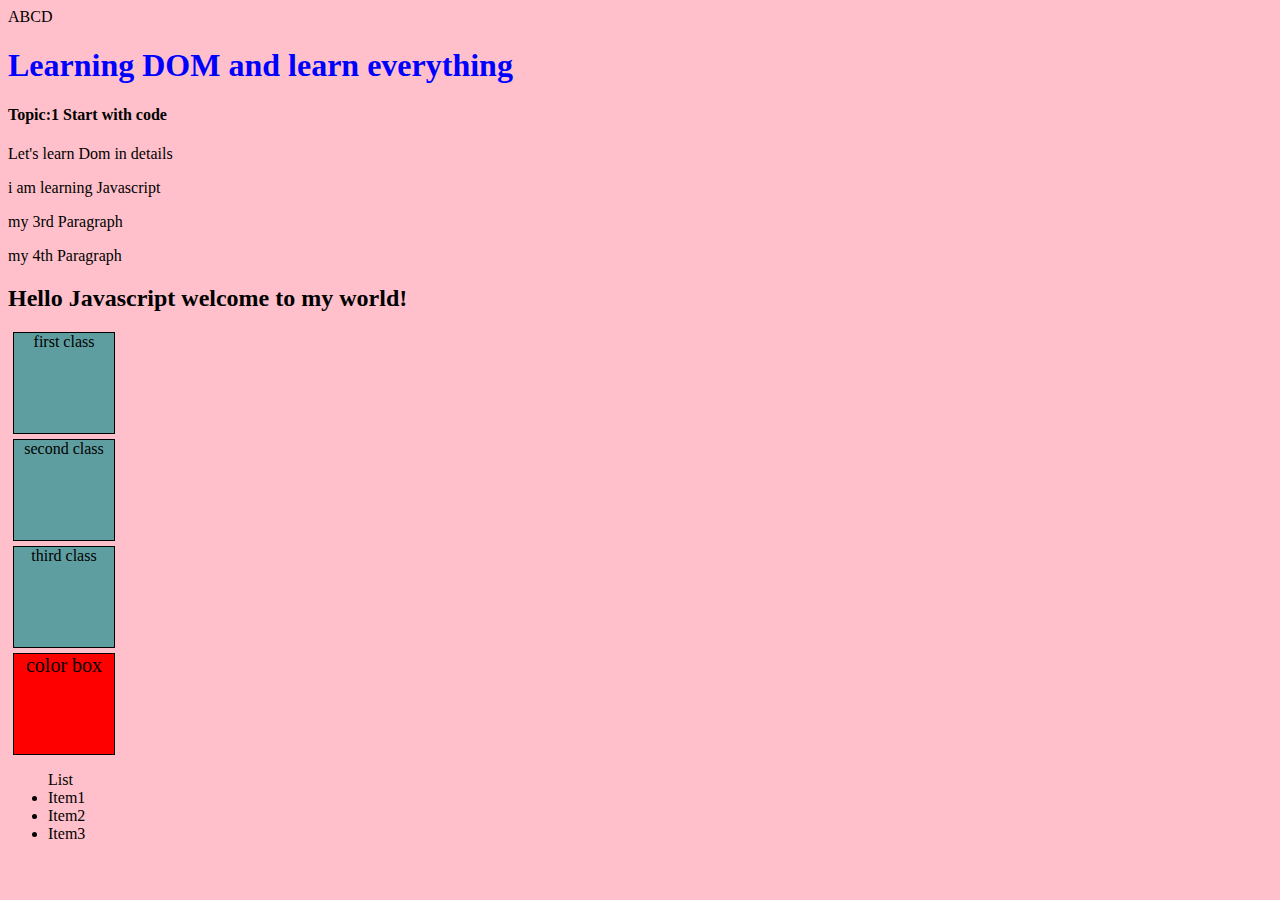
<file: dom.html>
<!DOCTYPE html>
<html lang="en">
<head>
    <meta charset="UTF-8">
    <meta name="viewport" content="width=device-width, initial-scale=1.0">
    <title>Learning Dom</title>
    <link rel="stylesheet" href="dom.css"/>
</head>
<body>
    <div>ABCD</div>
    <h1 id="heading">Learning DOM and learn everything</h1>
    <h4>Topic:1 Start with code</h4>
    <p class="para">Let's learn Dom in details</p>
    <p class="para"> i am learning Javascript</p>
    <p>my 3rd Paragraph</p>
    <p>my 4th Paragraph</p>
    <h2>Hello Javascript</h2>
    <div class="box">div first</div>
    <div class="box">div second</div>
    <div class="box">div third</div>
    <div class="colorbox">color box</div>
    <div id="box">
        <ul>List
            <li>Item1</li>
            <li>Item2</li>
            <li>Item3</li>
        </ul>
    </div>
    <script src="dom.js"></script>
</body>
</html>
</file>
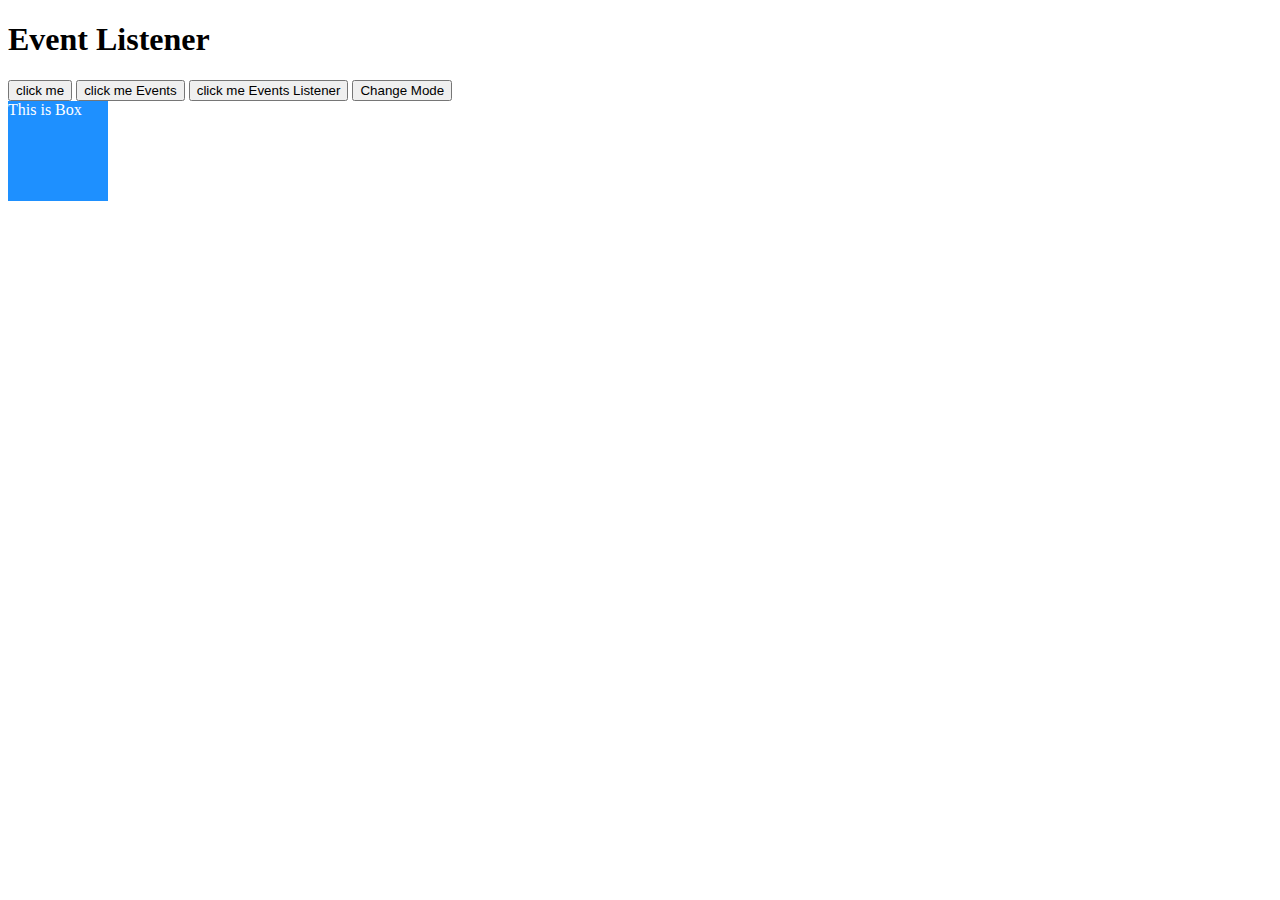
<file: event.html>
<!DOCTYPE html>
<html lang="en">
<head>
    <meta charset="UTF-8">
    <meta name="viewport" content="width=device-width, initial-scale=1.0">
    <title>Document</title>
    <link rel="stylesheet" href="/event.css"/>
</head>
<body>
    <h1>Event Listener</h1>
    <button id="btn1">click me</button>
    <button id="btn2">click me Events</button>
    <button id="btn3">click me Events Listener</button>

    <button id="mode">Change Mode</button>
    <div>This is Box</div>
    <script src="/event.js"></script>
</body>
</html>
</file>
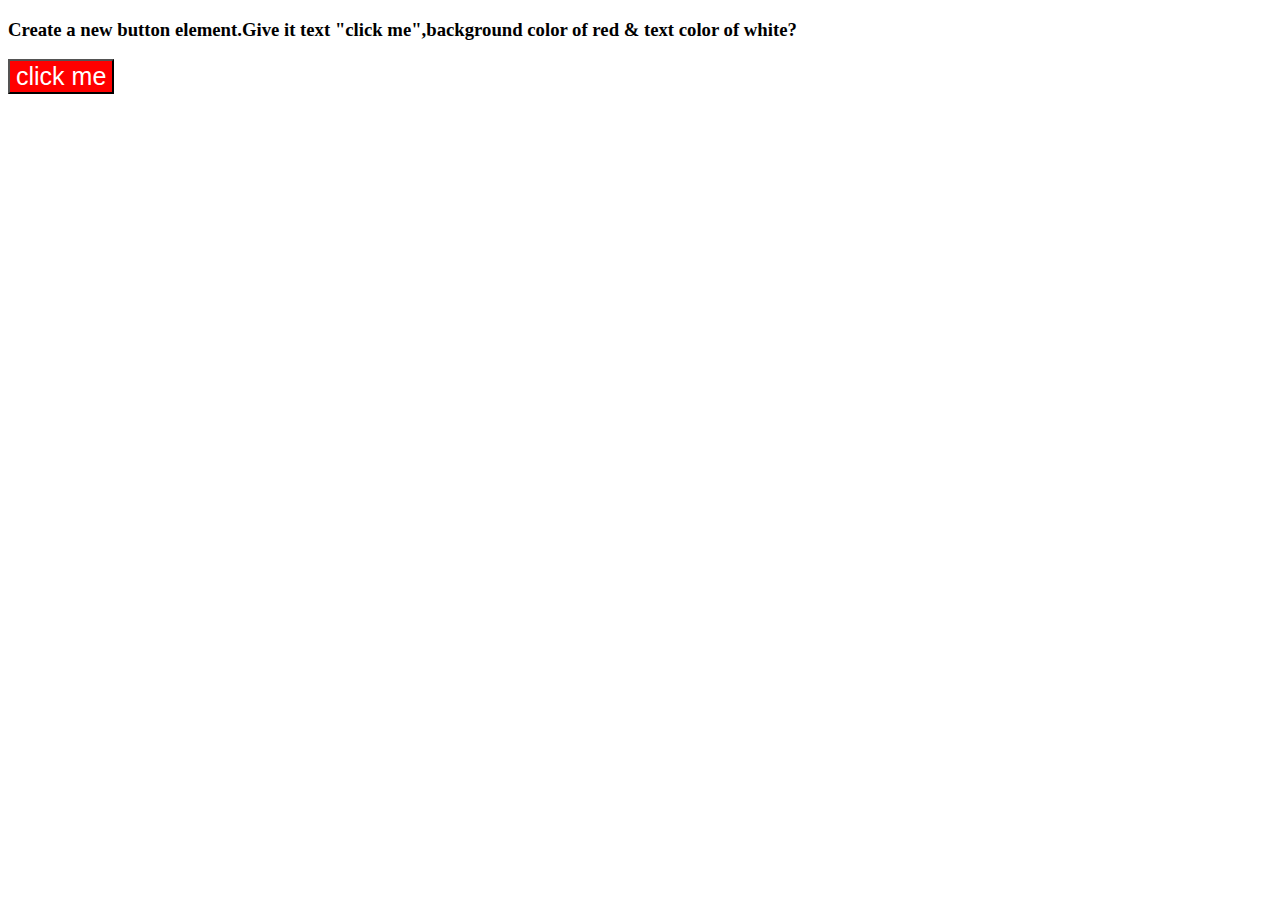
<file: question1.html>
<!DOCTYPE html>
<html lang="en">
<head>
    <meta charset="UTF-8">
    <meta name="viewport" content="width=device-width, initial-scale=1.0">
    <title>Document</title>
    <h3>Create a new button element.Give it text "click me",background color  of red & text color of white?</h3>
</head>
<body>
    <script src="/question1.js"></script>
</body>
</html>
</file>
<file: dom.css>
body{
    background-color: pink;
}

#heading{
    color: blue;
}
.box{
    height: 100px;
    width: 100px;
    border: 1px solid black;
    margin: 5px;
    text-align: center;
    background-color: cadetblue;
}

.colorbox{
    height: 100px;
    width: 100px;
    border: 1px solid black;
    margin: 5px;
    text-align: center;
    background-color: rgb(178, 243, 0);
}
</file>
<file: event.css>
div{
    height: 100px;
    width: 100px;
    background-color: dodgerblue;
    color: white;
}
</file>
